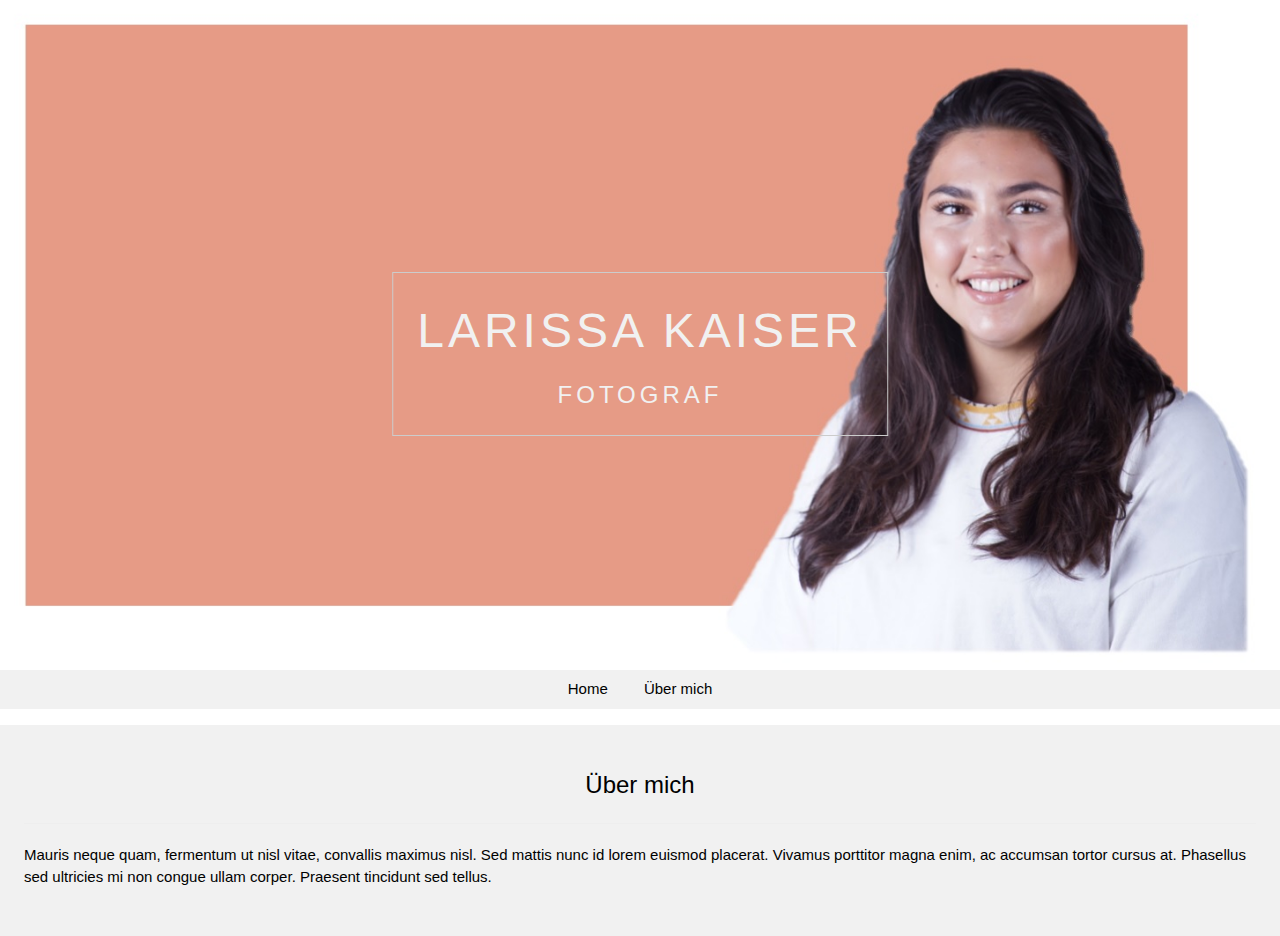
<file: aboutMe.html>
<!DOCTYPE html>
<html lang="en">
<title>Larissa Kaiser Portfolio</title>
<meta charset="UTF-8">
<meta name="viewport" content="width=device-width, initial-scale=1">
<link rel="stylesheet" href="css/design.css">
<body>

<!-- Header -->
<header class="display-container content mittig" style="max-width:1500px">
  <img class="bilder" src="images/ich2.jpg" alt="Ich" width="1500" height="600">
  <div class="display-mittig padding-gross mein-border buchstabenabstand text-light-grey mittig">
    <h1 class="schrift-gross">LARISSA KAISER</h1>
    <h3>FOTOGRAF</h3>
  </div>
  
  <div class="light-grey" style="bottom:-16px">
    <a href="index.html" class="mein-button">Home</a>
    <a href="aboutMe.html" class="mein-button">Über mich</a>
  </div>
</header>

<div class="light-grey padding-gross padding-32 mein-margin-top">
    <h3 class="mittig">Über mich</h3>
    <hr>
    <p>Mauris neque quam, fermentum ut nisl vitae, convallis maximus nisl. Sed mattis nunc id lorem euismod placerat. Vivamus porttitor magna enim, ac accumsan tortor cursus at. Phasellus sed ultricies mi non congue ullam corper. Praesent tincidunt sed tellus.</p>
  </div>


</body>
</html>
</file>
<file: css/design.css>
html{-ms-text-size-adjust:100%;-webkit-text-size-adjust:100%}body{margin:0}
a{background-color:transparent}a:active,a:hover{outline-width:0}
html,body{font-family:Verdana,sans-serif;font-size:15px;line-height:1.5}html{overflow-x:hidden}
h1{font-size:36px}h2{font-size:30px}h3{font-size:24px}h4{font-size:20px}h5{font-size:18px}h6{font-size:16px}.w3-serif{font-family:serif}
h1,h2,h3,h4,h5,h6{font-family:"Segoe UI",Arial,sans-serif;font-weight:400;margin:10px 0}.w3-wide{letter-spacing:4px}
hr{border:0;border-top:1px solid #eee;margin:20px 0}
.bilder{max-width:100%;height:auto}img{vertical-align:middle}a{color:inherit}
.abstand-oben{margin-top:16px!important}
.content,.auto{margin-left:auto;margin-right:auto}.content{max-width:980px}.auto{max-width:1140px}
.padding-klein{padding:4px 8px!important}.padding-normal{padding:8px 16px!important}.padding-gross{padding:12px 24px!important}
.display-container{position:relative}
.mittig{text-align:center!important}
.display-mittig{position:absolute;top:50%;left:50%;transform:translate(-50%,-50%);-ms-transform:translate(-50%,-50%)}
.mein-border{border:1px solid #ccc!important}
.buchstabenabstand{letter-spacing:4px}
.text-grey{color:#757575!important}
.text-light-grey{color:#f1f1f1!important}
.light-grey{color:#000!important;background-color:#f1f1f1!important}
.mein-button:hover{color:#000!important;background-color:#ccc!important}
.mein-button{border:none;display:inline-block;padding:8px 16px;vertical-align:middle;overflow:hidden;text-decoration:none;color:inherit;background-color:inherit;text-align:center;cursor:pointer;white-space:nowrap}
.schrift-gross{font-size:48px!important}
.padding-32{padding-top:32px!important;padding-bottom:32px!important}
.mein-margin{margin:16px!important}.mein-margin-top{margin-top:16px!important}
</file>
